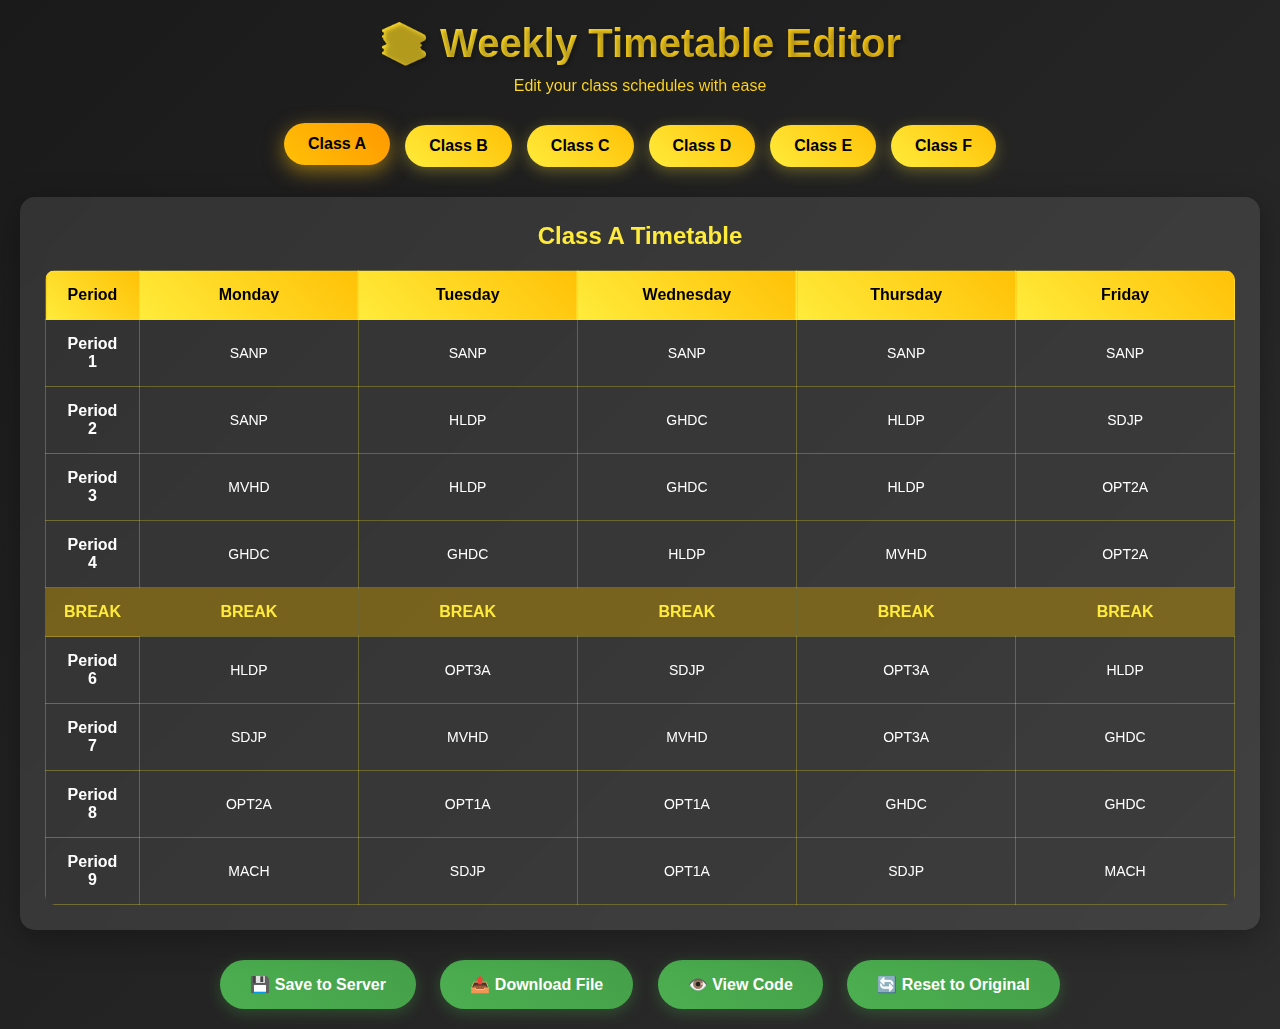
<file: update.html>
<!DOCTYPE html>
<html lang="en">
<head>
    <meta charset="UTF-8">
    <meta name="viewport" content="width=device-width, initial-scale=1.0">
    <title>Weekly Timetable Editor</title>
    <style>
        * {
            margin: 0;
            padding: 0;
            box-sizing: border-box;
        }

        body {
            font-family: 'Arial', sans-serif;
            background: linear-gradient(135deg, #1a1a1a 0%, #2d2d2d 100%);
            color: #ffffff;
            min-height: 100vh;
            padding: 20px;
        }

        .container {
            max-width: 1400px;
            margin: 0 auto;
        }

        .header {
            text-align: center;
            margin-bottom: 30px;
            background: linear-gradient(45deg, #ffeb3b, #ffc107);
            -webkit-background-clip: text;
            -webkit-text-fill-color: transparent;
            background-clip: text;
        }

        .header h1 {
            font-size: 2.5rem;
            margin-bottom: 10px;
            text-shadow: 2px 2px 4px rgba(0,0,0,0.3);
        }

        .controls {
            display: flex;
            justify-content: center;
            gap: 15px;
            margin-bottom: 30px;
            flex-wrap: wrap;
        }

        .class-btn {
            background: linear-gradient(45deg, #ffeb3b, #ffc107);
            color: #000;
            border: none;
            padding: 12px 24px;
            border-radius: 25px;
            cursor: pointer;
            font-weight: bold;
            font-size: 16px;
            transition: all 0.3s ease;
            box-shadow: 0 4px 15px rgba(255, 235, 59, 0.3);
        }

        .class-btn:hover {
            transform: translateY(-2px);
            box-shadow: 0 6px 20px rgba(255, 235, 59, 0.4);
        }

        .class-btn.active {
            background: linear-gradient(45deg, #ffc107, #ff9800);
            transform: translateY(-2px);
            box-shadow: 0 6px 20px rgba(255, 193, 7, 0.5);
        }

        .timetable-wrapper {
            background: rgba(255, 255, 255, 0.1);
            border-radius: 15px;
            padding: 25px;
            backdrop-filter: blur(10px);
            box-shadow: 0 8px 32px rgba(0, 0, 0, 0.3);
            margin-bottom: 30px;
        }

        .timetable {
            width: 100%;
            border-collapse: collapse;
            background: rgba(0, 0, 0, 0.2);
            border-radius: 10px;
            overflow: hidden;
        }

        .timetable th,
        .timetable td {
            padding: 15px;
            text-align: center;
            border: 1px solid rgba(255, 235, 59, 0.3);
        }

        .timetable th {
            background: linear-gradient(45deg, #ffeb3b, #ffc107);
            color: #000;
            font-weight: bold;
            font-size: 16px;
        }

        .timetable td {
            background: rgba(255, 255, 255, 0.05);
            transition: all 0.3s ease;
        }

        .timetable td:hover {
            background: rgba(255, 235, 59, 0.1);
            cursor: pointer;
        }

        .period-cell {
            position: relative;
        }

        .period-cell input {
            background: transparent;
            border: none;
            color: #fff;
            text-align: center;
            width: 100%;
            padding: 5px;
            font-size: 14px;
            border-radius: 5px;
            transition: all 0.3s ease;
        }

        .period-cell input:focus {
            background: rgba(255, 235, 59, 0.2);
            outline: 2px solid #ffeb3b;
        }

        .period-cell input::placeholder {
            color: rgba(255, 255, 255, 0.5);
        }

        .break-row {
            background: rgba(255, 193, 7, 0.2) !important;
        }

        .break-row td {
            background: rgba(255, 193, 7, 0.2) !important;
            font-weight: bold;
            color: #ffeb3b;
        }

        .export-section {
            text-align: center;
            margin-top: 30px;
        }

        .export-btn {
            background: linear-gradient(45deg, #4caf50, #45a049);
            color: white;
            border: none;
            padding: 15px 30px;
            border-radius: 25px;
            cursor: pointer;
            font-weight: bold;
            font-size: 16px;
            transition: all 0.3s ease;
            box-shadow: 0 4px 15px rgba(76, 175, 80, 0.3);
            margin: 0 10px;
        }

        .export-btn:hover {
            transform: translateY(-2px);
            box-shadow: 0 6px 20px rgba(76, 175, 80, 0.4);
        }

        .code-output {
            background: #1a1a1a;
            border: 2px solid #ffeb3b;
            border-radius: 10px;
            padding: 20px;
            margin-top: 20px;
            font-family: 'Courier New', monospace;
            font-size: 12px;
            max-height: 400px;
            overflow-y: auto;
            white-space: pre-wrap;
            display: none;
        }

        .class-title {
            text-align: center;
            margin-bottom: 20px;
            color: #ffeb3b;
            font-size: 1.5rem;
            font-weight: bold;
        }

        @media (max-width: 768px) {
            .container {
                padding: 10px;
            }
            
            .timetable th,
            .timetable td {
                padding: 8px;
                font-size: 12px;
            }
            
            .header h1 {
                font-size: 1.8rem;
            }
            
            .controls {
                gap: 8px;
            }
            
            .class-btn {
                padding: 8px 16px;
                font-size: 14px;
            }
        }
    </style>
</head>
<body>
    <div class="container">
        <div class="header">
            <h1>📚 Weekly Timetable Editor</h1>
            <p>Edit your class schedules with ease</p>
        </div>

        <div class="controls">
            <button class="class-btn active" onclick="switchClass('classA')">Class A</button>
            <button class="class-btn" onclick="switchClass('classB')">Class B</button>
            <button class="class-btn" onclick="switchClass('classC')">Class C</button>
            <button class="class-btn" onclick="switchClass('classD')">Class D</button>
            <button class="class-btn" onclick="switchClass('classE')">Class E</button>
            <button class="class-btn" onclick="switchClass('classF')">Class F</button>
        </div>

        <div class="timetable-wrapper">
            <div class="class-title" id="classTitle">Class A Timetable</div>
            <table class="timetable" id="timetable">
                <thead>
                    <tr>
                        <th>Period</th>
                        <th>Monday</th>
                        <th>Tuesday</th>
                        <th>Wednesday</th>
                        <th>Thursday</th>
                        <th>Friday</th>
                    </tr>
                </thead>
                <tbody id="timetableBody">
                    <!-- Table content will be generated by JavaScript -->
                </tbody>
            </table>
        </div>

        <div class="export-section">
            <button class="export-btn" onclick="exportData()">💾 Save to Server</button>
            <button class="export-btn" onclick="downloadData()">📤 Download File</button>
            <button class="export-btn" onclick="toggleCodeView()">👁️ View Code</button>
            <button class="export-btn" onclick="resetData()">🔄 Reset to Original</button>
        </div>

        <div class="code-output" id="codeOutput"></div>
    </div>

    <script>
        // Original data structure
        let teacherDataByDay = {
            Monday: {
                classA: {
                    period1:"SANP",
                    period2:"SANP",
                    period3:"MVHD",
                    period4:"GHDC",
                    period5:null,
                    period6:"HLDP",
                    period7:"SDJP",
                    period8:"OPT2A",
                    period9:"MACH",
                },
                classB: {
                    period1:"STIN",
                    period2:"DGSR",
                    period3:"DGSR",
                    period4:"MKRC",
                    period5:null,
                    period6:"HRNG",
                    period7:"KHNL",
                    period8:"OPT2A",
                    period9:"KSRI",
                },
                classC: {
                    period1:"WHG",
                    period2:"WHG",
                    period3:"HRNG",
                    period4:"BPLA",
                    period5:null,
                    period6:"MDMU",
                    period7:"MDMU",
                    period8:"OPT2A",
                    period9:"ASMA",
                },
                classD: {
                    period1:"NUWA",
                    period2:"SDJP",
                    period3:"BDSE",
                    period4:"KSRI",
                    period5:null,
                    period6:"MVHD",
                    period7:"MVHD",
                    period8:"IAGA",
                    period9:"IAGA",
                },
                classE: {
                    period1:"KSRI",
                    period2:"IUG",
                    period3:"GISA",
                    period4:"WARW",
                    period5:null,
                    period6:"SANP",
                    period7:"SANP",
                    period8:"NPAM",
                    period9:"NPAM",
                },
                classF: {
                    period1:"SMYD",
                    period2:"YASK",
                    period3:"GHDC",
                    period4:"MACH",
                    period5:null,
                    period6:"UJTC",
                    period7:"HLDP",
                    period8:"HLDP",
                    period9:"YASK",
                },
            },
            Tuesday: {
                classA: {
                    period1:"SANP",
                    period2:"HLDP",
                    period3:"HLDP",
                    period4:"GHDC",
                    period5:null,
                    period6:"OPT3A",
                    period7:"MVHD",
                    period8:"OPT1A",
                    period9:"SDJP",
                },
                classB: {
                    period1:"STIN",
                    period2:"STIN",
                    period3:"KHNL",
                    period4:"MKRC",
                    period5:null,
                    period6:"OPT3A",
                    period7:"DGSR",
                    period8:"OPT1A",
                    period9:"HRNG",
                },
                classC: {
                    period1:"WHG",
                    period2:"HRNG",
                    period3:"MACH",
                    period4:"BPLA",
                    period5:null,
                    period6:"OPT3A",
                    period7:"ASMA",
                    period8:"OPT1A",
                    period9:"MDMU",
                },
                classD: {
                    period1:"OPT1B",
                    period2:"OPT1B",
                    period3:"SDJP",
                    period4:"OPT2B",
                    period5:null,
                    period6:"NUWA",
                    period7:"NUWA",
                    period8:"KSRI",
                    period9:"BDSE",
                },
                classE: {
                    period1:"OPT1B",
                    period2:"OPT1B",
                    period3:"IUG",
                    period4:"OPT2B",
                    period5:null,
                    period6:"WARW",
                    period7:"WARW",
                    period8:"NPAM",
                    period9:"GISA",
                },
                classF: {
                    period1:"OPT1B",
                    period2:"OPT1B",
                    period3:"SMYD",
                    period4:"OPT2B",
                    period5:null,
                    period6:"HLDP",
                    period7:"HLDP",
                    period8:"SWM",
                    period9:"GHDC",
                },
            },
            Wednesday: {
                classA: {
                    period1:"SANP",
                    period2:"GHDC",
                    period3:"GHDC",
                    period4:"HLDP",
                    period5:null,
                    period6:"SDJP",
                    period7:"MVHD",
                    period8:"OPT1A",
                    period9:"OPT1A",
                },
                classB: {
                    period1:"STIN",
                    period2:"MKRC",
                    period3:"MKRC",
                    period4:"KHNL",
                    period5:null,
                    period6:"DGSR",
                    period7:"IUG",
                    period8:"OPT1A",
                    period9:"OPT1A",
                },
                classC: {
                    period1:"WHG",
                    period2:"BPLA",
                    period3:"BPLA",
                    period4:"MDMU",
                    period5:null,
                    period6:"IUG",
                    period7:"ASMA",
                    period8:"OPT1A",
                    period9:"OPT1A",
                },
                classD: {
                    period1:"SDJP",
                    period2:"OPT3B",
                    period3:"IAGA",
                    period4:"IAGA",
                    period5:null,
                    period6:"NUWA",
                    period7:"NUWA",
                    period8:"BDSE",
                    period9:"BDSE",
                },
                classE: {
                    period1:"NPAM",
                    period2:"OPT3B",
                    period3:"KSRI",
                    period4:"SWM",
                    period5:null,
                    period6:"NPAM",
                    period7:"SWM",
                    period8:"GISA",
                    period9:"GISA",
                },
                classF: {
                    period1:"SMYD",
                    period2:"OPT3B",
                    period3:"UJTC",
                    period4:"UJTC",
                    period5:null,
                    period6:"SWM",
                    period7:"HLDP",
                    period8:"GHDC",
                    period9:"GHDC",
                },
            },
            Thursday: {
                classA: {
                    period1:"SANP",
                    period2:"HLDP",
                    period3:"HLDP",
                    period4:"MVHD",
                    period5:null,
                    period6:"OPT3A",
                    period7:"OPT3A",
                    period8:"GHDC",
                    period9:"SDJP",
                },
                classB: {
                    period1:"DGSR",
                    period2:"DGSR",
                    period3:"STIN",
                    period4:"HRNG",
                    period5:null,
                    period6:"OPT3A",
                    period7:"OPT3A",
                    period8:"MKRC",
                    period9:"KHNL",
                },
                classC: {
                    period1:"MDMU",
                    period2:"WHG",
                    period3:"HRNG",
                    period4:"MACH",
                    period5:null,
                    period6:"OPT3A",
                    period7:"OPT3A",
                    period8:"BPLA",
                    period9:"WHG",
                },
                classD: {
                    period1:"SDJP",
                    period2:"NUWA",
                    period3:"BDSE",
                    period4:"BDSE",
                    period5:null,
                    period6:"MVHD",
                    period7:"MVHD",
                    period8:"IAGA",
                    period9:"IAGA",
                },
                classE: {
                    period1:"IUG",
                    period2:"NAMP",
                    period3:"GISA",
                    period4:"GISA",
                    period5:null,
                    period6:"NPAM",
                    period7:"IUG",
                    period8:"WARW",
                    period9:"SANP",
                },
                classF: {
                    period1:"HLDP",
                    period2:"MACH",
                    period3:"GHDC",
                    period4:"GHDC",
                    period5:null,
                    period6:"UJTC",
                    period7:"YASK",
                    period8:"YASK",
                    period9:"SMYD",
                },
            },
            Friday: {
                classA: {
                    period1:"SANP",
                    period2:"SDJP",
                    period3:"OPT2A",
                    period4:"OPT2A",
                    period5:null,
                    period6:"HLDP",
                    period7:"GHDC",
                    period8:"GHDC",
                    period9:"MACH",
                },
                classB: {
                    period1:"STIN",
                    period2:"IUG",
                    period3:"OPT2A",
                    period4:"OPT2A",
                    period5:null,
                    period6:"DGSR",
                    period7:"MKRC",
                    period8:"MKRC",
                    period9:"KSRI",
                },
                classC: {
                    period1:"WHG",
                    period2:"ASMA",
                    period3:"OPT2A",
                    period4:"OPT2A",
                    period5:null,
                    period6:"HRNG",
                    period7:"BPLA",
                    period8:"BPLA",
                    period9:"MDMU",
                },
                classD: {
                    period1:"SDJP",
                    period2:"IAJA",
                    period3:"OPT3B",
                    period4:"OPT3B",
                    period5:null,
                    period6:"OPT2B",
                    period7:"OPT2B",
                    period8:"OPT1B",
                    period9:"BDSE",
                },
                classE: {
                    period1:"IUG",
                    period2:"SANP",
                    period3:"OPT3B",
                    period4:"OPT3B",
                    period5:null,
                    period6:"OPT2B",
                    period7:"OPT2B",
                    period8:"OPT1B",
                    period9:"GISA",
                },
                classF: {
                    period1:"SMYD",
                    period2:"HLDP",
                    period3:"OPT3B",
                    period4:"OPT3B",
                    period5:null,
                    period6:"OPT2B",
                    period7:"OPT2B",
                    period8:"OPT1B",
                    period9:"GHDC",
                },
            },
        };

        // Keep a backup of original data
        const originalData = JSON.parse(JSON.stringify(teacherDataByDay));
        
        let currentClass = 'classA';
        const days = ['Monday', 'Tuesday', 'Wednesday', 'Thursday', 'Friday'];
        const periods = ['period1', 'period2', 'period3', 'period4', 'period5', 'period6', 'period7', 'period8', 'period9'];

        function switchClass(className) {
            currentClass = className;
            
            // Update button states
            document.querySelectorAll('.class-btn').forEach(btn => {
                btn.classList.remove('active');
            });
            event.target.classList.add('active');
            
            // Update class title
            document.getElementById('classTitle').textContent = `${className.toUpperCase()} Timetable`;
            
            // Rebuild table
            buildTimetable();
        }

        function buildTimetable() {
            const tbody = document.getElementById('timetableBody');
            tbody.innerHTML = '';

            periods.forEach((period, index) => {
                const row = document.createElement('tr');
                
                // Add break row styling for period5
                if (period === 'period5') {
                    row.classList.add('break-row');
                }

                // Period header
                const periodHeader = document.createElement('td');
                periodHeader.textContent = period === 'period5' ? 'BREAK' : `Period ${index + 1}`;
                periodHeader.style.fontWeight = 'bold';
                row.appendChild(periodHeader);

                // Add cells for each day
                days.forEach(day => {
                    const cell = document.createElement('td');
                    cell.classList.add('period-cell');
                    
                    if (period === 'period5') {
                        cell.textContent = 'BREAK';
                        cell.style.fontWeight = 'bold';
                    } else {
                        const input = document.createElement('input');
                        input.type = 'text';
                        input.value = teacherDataByDay[day][currentClass][period] || '';
                        input.placeholder = 'Enter code...';
                        input.addEventListener('input', function() {
                            updateData(day, currentClass, period, this.value);
                        });
                        cell.appendChild(input);
                    }
                    
                    row.appendChild(cell);
                });

                tbody.appendChild(row);
            });
        }

        function updateData(day, className, period, value) {
            teacherDataByDay[day][className][period] = value || null;
        }

        async function exportData() {
            try {
                const response = await fetch('update_data.php', {
                    method: 'POST',
                    headers: {
                        'Content-Type': 'application/json',
                    },
                    body: JSON.stringify({ data: teacherDataByDay })
                });
                
                const result = await response.json();
                
                if (result.success) {
                    alert('✅ Data updated successfully on server!');
                } else {
                    alert('❌ Error: ' + result.message);
                    // Fallback to download
                    downloadData();
                }
            } catch (error) {
                console.error('Error updating data:', error);
                alert('❌ Failed to update server. Downloading file instead.');
                // Fallback to download
                downloadData();
            }
        }

        function downloadData() {
            const dataString = `const teacherDataByDay = ${JSON.stringify(teacherDataByDay, null, 4)};`;
            
            // Create and download file
            const blob = new Blob([dataString], { type: 'text/javascript' });
            const url = URL.createObjectURL(blob);
            const a = document.createElement('a');
            a.href = url;
            a.download = 'data.js';
            document.body.appendChild(a);
            a.click();
            document.body.removeChild(a);
            URL.revokeObjectURL(url);
        }

        function toggleCodeView() {
            const codeOutput = document.getElementById('codeOutput');
            if (codeOutput.style.display === 'none' || codeOutput.style.display === '') {
                const dataString = `const teacherDataByDay = ${JSON.stringify(teacherDataByDay, null, 4)};`;
                codeOutput.textContent = dataString;
                codeOutput.style.display = 'block';
            } else {
                codeOutput.style.display = 'none';
            }
        }

        function resetData() {
            if (confirm('Are you sure you want to reset all data to original values?')) {
                teacherDataByDay = JSON.parse(JSON.stringify(originalData));
                buildTimetable();
                alert('✅ Data reset to original values!');
            }
        }

        // Initialize the page
        buildTimetable();
    </script>
</body>
</html>
</file>
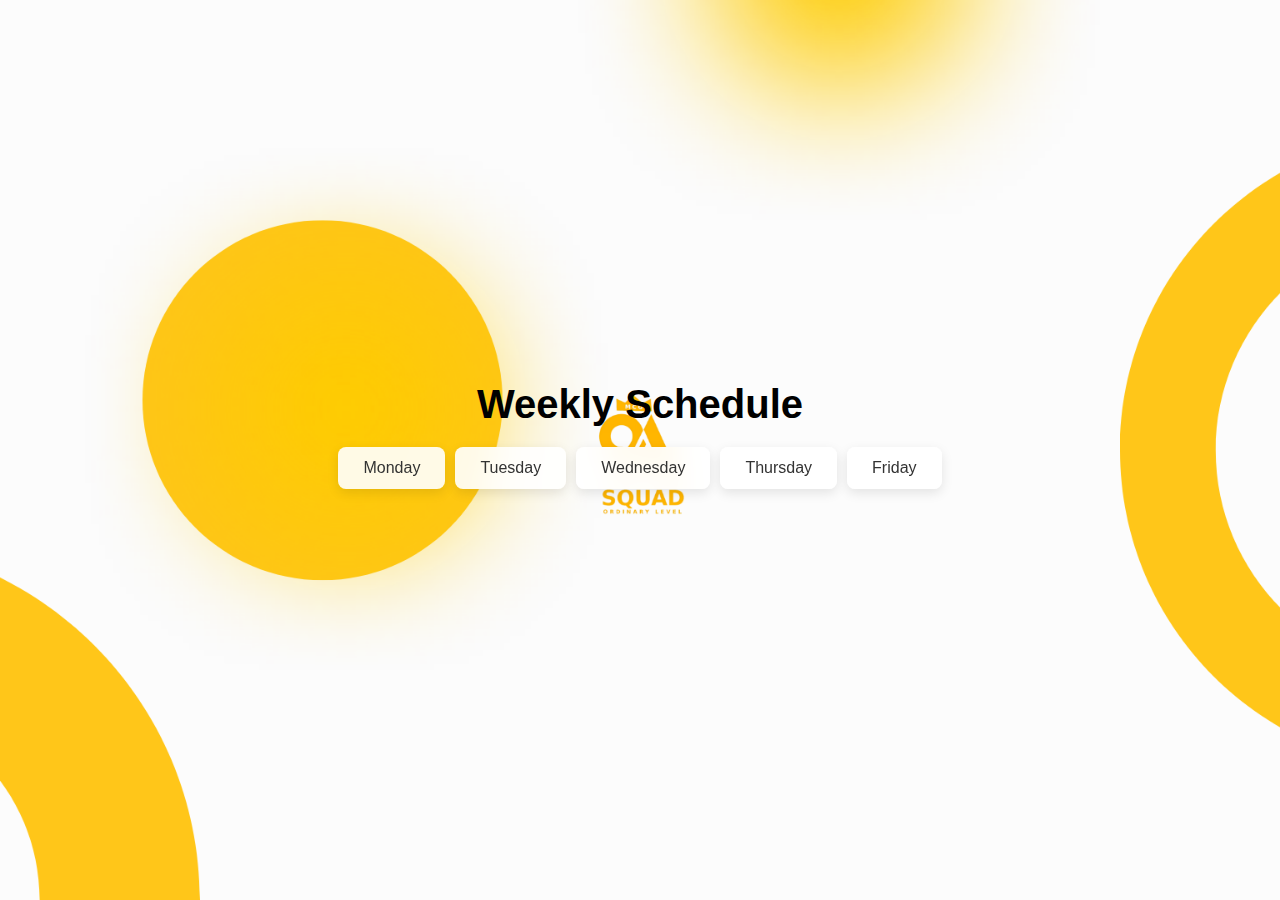
<file: G10/all.html>
<!DOCTYPE html>
<html lang="en">
<head>
    <meta charset="UTF-8">
    <meta name="viewport" content="width=device-width, initial-scale=1.0">
    <title>Weekly Schedule</title>
    <style>
        /* General Reset */
        * {
            margin: 0;
            padding: 0;
            box-sizing: border-box;
        }

        /* Body Styling */
        body {
            background: url('bg.png') no-repeat center center fixed;
            background-size: cover;
            display: flex;
            flex-direction: column;
            align-items: center;
            justify-content: center;
            min-height: 100vh;
            font-family: "Poppins", sans-serif;
            color: #333;
            padding: 20px;
        }

        /* Heading */
        h1 {
            font-size: 2.5rem;
            margin-bottom: 20px;
            color: #000;
            text-align: center;
        }

        /* Buttons */
        .buttons {
            display: flex;
            flex-wrap: wrap;
            gap: 10px;
            justify-content: center;
            margin-bottom: 30px;
        }

        .buttons button {
            padding: 12px 25px;
            border: none;
            background: rgba(255, 255, 255, 0.9);
            backdrop-filter: blur(15px);
            border-radius: 8px;
            cursor: pointer;
            font-size: 1rem;
            font-weight: 500;
            color: #333;
            transition: background 0.3s, transform 0.3s, box-shadow 0.3s;
            box-shadow: 0 4px 12px rgba(0, 0, 0, 0.1);
        }

        .buttons button:hover {
            background: rgba(255, 255, 255, 1);
            transform: translateY(-2px);
            box-shadow: 0 6px 15px rgba(0, 0, 0, 0.2);
        }

        /* Schedule Container */
        .schedule {
            width: 100%;
            max-width: 800px;
            display: flex;
            flex-direction: column;
            align-items: center; /* Center content horizontally */
            gap: 20px;
        }

        /* Schedule Cards */
        .square, .opt {
            width: 100%;
            max-width: 600px; /* Limit card width for better readability */
            padding: 20px;
            background: rgba(255, 255, 255, 0.9);
            backdrop-filter: blur(15px);
            border-radius: 12px;
            text-align: center;
            font-size: 1rem;
            transition: transform 0.3s, box-shadow 0.3s;
            box-shadow: 0 4px 12px rgba(0, 0, 0, 0.1);
        }

        .square:hover, .opt:hover {
            transform: scale(1.02);
            box-shadow: 0 6px 15px rgba(0, 0, 0, 0.2);
        }

        .square img, .opt img {
            border-radius: 10px;
            width: 100%;
            max-width: 150px;
            height: auto;
            object-fit: cover;
            margin-bottom: 15px;
        }

        .square h3, .opt h3 {
            margin: 10px 0;
            font-size: 1.25rem;
            color: #222;
        }

        .square p, .opt p {
            font-size: 0.9rem;
            color: #555;
        }

        /* Responsive Design */
        @media (max-width: 768px) {
            h1 {
                font-size: 2rem;
            }

            .buttons button {
                padding: 10px 20px;
                font-size: 0.9rem;
            }
        }
    </style>
</head>
<body>
    <h1>Weekly Schedule</h1>
    <div class="buttons">
        <button onclick="showSchedule('Monday')">Monday</button>
        <button onclick="showSchedule('Tuesday')">Tuesday</button>
        <button onclick="showSchedule('Wednesday')">Wednesday</button>
        <button onclick="showSchedule('Thursday')">Thursday</button>
        <button onclick="showSchedule('Friday')">Friday</button>
    </div>
    <div class="schedule" id="schedule"></div>

    <script src="bot.js"></script>
    <script src="data.js"></script>
    <script>
        function showSchedule(day) {
            const scheduleDiv = document.getElementById("schedule");
            scheduleDiv.innerHTML = `<h2 style="color: #000; margin-bottom: 20px; text-align: center;">${day}</h2>`;
            const dayData = teacherDataByDay[day];
            
            if (!dayData) {
                scheduleDiv.innerHTML += "<p>No data available</p>";
                return;
            }
            
            for (const className in dayData) {
                scheduleDiv.innerHTML += `<h3 style="color: #000; text-align: center;">${className}</h3>`;
                const periods = dayData[className];
                
                for (const period in periods) {
                    const teacherCode = periods[period];
                    if (teacherCode) {
                        if (/^OPT[123][AB]$/.test(teacherCode)) {
                            scheduleDiv.innerHTML += `<div class='opt'><p>${period}: ${teacherCode}</p></div>`;
                        } else if (teachers[teacherCode]) {
                            const teacher = teachers[teacherCode];
                            const imgSrc = teacher.img && teacher.img !== '' ? teacher.img : '/Image/No.jpg';
                            scheduleDiv.innerHTML += `
                                <div class="square">
                                   
                                    <h3>${teacher.name}</h3>
                                    <p><strong>${teacher.subjects}</strong> (${period})</p>
                                </div>
                            `;
                        } else {
                            scheduleDiv.innerHTML += `<div class='square'><img src='/Images/No.png' alt="No Teacher"><p>${period}: No teacher assigned</p></div>`;
                        }
                    }
                }
            }
        }
    </script>
</body>
</html>
</file>
